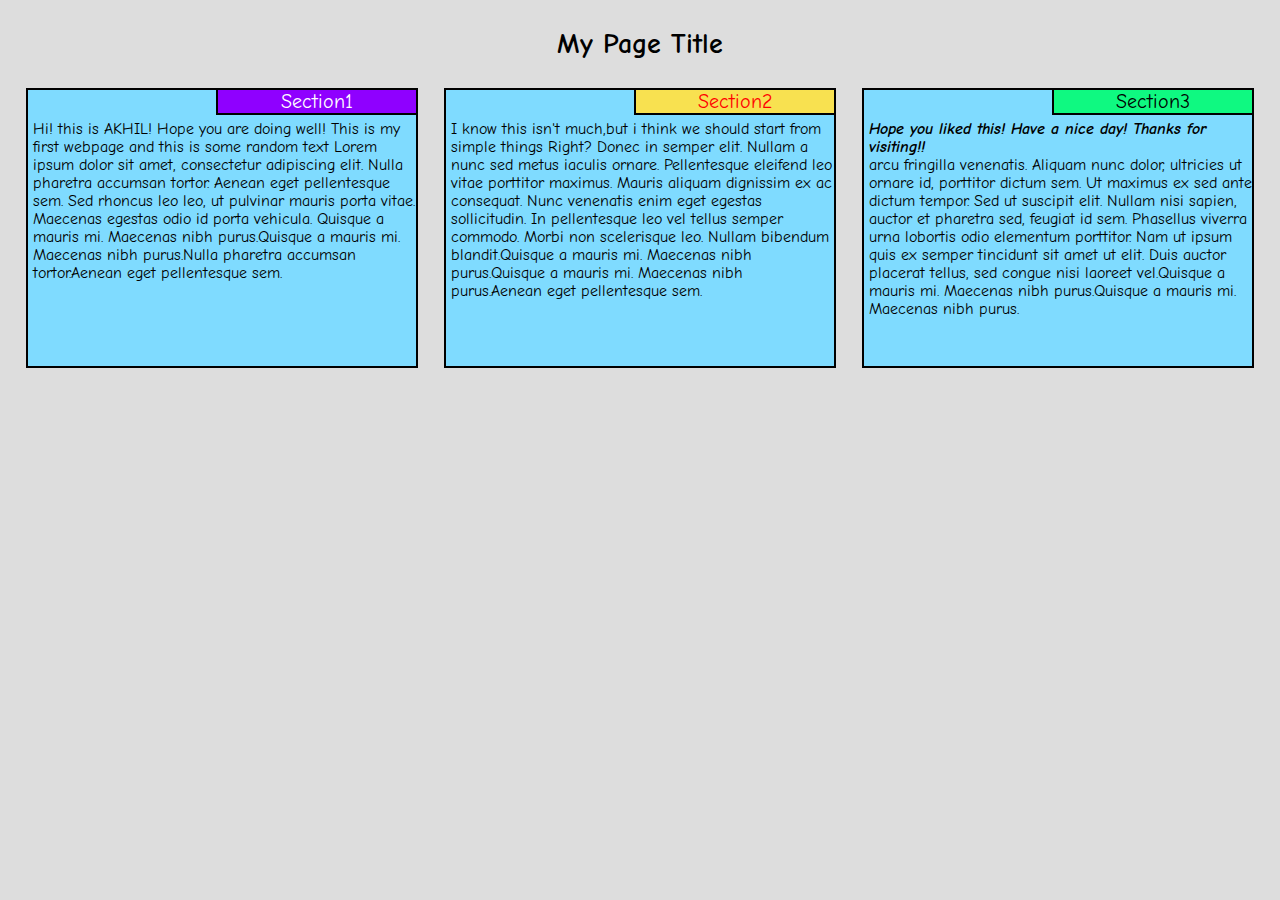
<file: coursera projects/m-1/index.html>
<!doctype html>
<html class="no-js" lang="">
    <head>
        <meta charset="utf-8">
        <meta http-equiv="x-ua-compatible" content="ie=edge">
        <title>Module2</title>
        <meta name="description" content="Ashwin's Module2">
        <meta name="viewport" content="width=device-width, initial-scale=1">
        <link rel="stylesheet" href="css/style.css">
        <link rel="preconnect" href="https://fonts.gstatic.com">
		<link href="https://fonts.googleapis.com/css2?family=Comic+Neue:ital,wght@0,300;0,400;0,700;1,300;1,400;1,700&display=swap" rel="stylesheet">
    </head>
    <body>
    	<h1>My Page Title</h1>
      <section id="sec1"><div class="sechead" id="head1">Section1</div><div>Hi! this is AKHIL! Hope you are doing well! This is my first webpage and this is some random text Lorem ipsum dolor sit amet, consectetur adipiscing elit. Nulla pharetra accumsan tortor. Aenean eget pellentesque sem. Sed rhoncus leo leo, ut pulvinar mauris porta vitae. Maecenas egestas odio id porta vehicula. Quisque a mauris mi. Maecenas nibh purus.Quisque a mauris mi. Maecenas nibh purus.Nulla pharetra accumsan tortor.Aenean eget pellentesque sem.</div></section>
      <section id="sec2"><div class="sechead" id="head2">Section2</div><div>I know this isn't much,but i think we should start from simple things Right? Donec in semper elit. Nullam a nunc sed metus iaculis ornare. Pellentesque eleifend leo vitae porttitor maximus. Mauris aliquam dignissim ex ac consequat. Nunc venenatis enim eget egestas sollicitudin. In pellentesque leo vel tellus semper commodo. Morbi non scelerisque leo. Nullam bibendum blandit.Quisque a mauris mi. Maecenas nibh purus.Quisque a mauris mi. Maecenas nibh purus.Aenean eget pellentesque sem.</div></section>
	  <section id="sec3"><div class="sechead" id="head3">Section3</div><div><div class="greet">Hope you liked this! Have a nice day! Thanks for visiting!!</div>arcu fringilla venenatis. Aliquam nunc dolor, ultricies ut ornare id, porttitor dictum sem. Ut maximus ex sed ante dictum tempor. Sed ut suscipit elit. Nullam nisi sapien, auctor et pharetra sed, feugiat id sem. Phasellus viverra urna lobortis odio elementum porttitor. Nam ut ipsum quis ex semper tincidunt sit amet ut elit. Duis auctor placerat tellus, sed congue nisi laoreet vel.Quisque a mauris mi. Maecenas nibh purus.Quisque a mauris mi. Maecenas nibh purus.</div></section>
    </body>
</html>
</file>
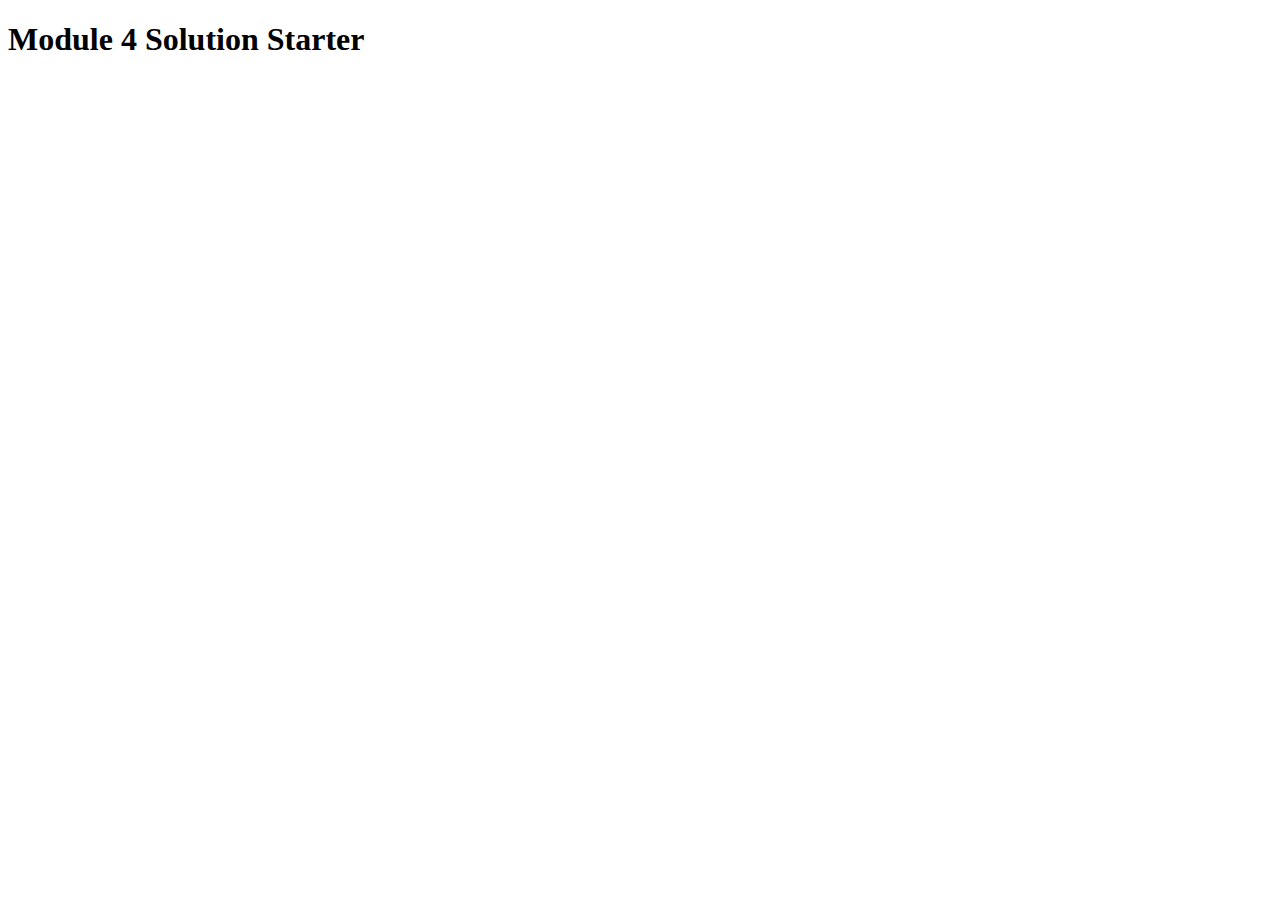
<file: coursera projects/m-3/index.html>
<!DOCTYPE html>
<html>
<head>
  <meta charset="utf-8">
  <title>Module 4 Solution Starter</title>
  <script src="SpeakHello.js"></script>
  <script src="SpeakGoodBye.js"></script>
  <script src="script.js"></script>
</head>
<body>
  <h1>Module 4 Solution Starter</h1>
</body>
</html>
</file>
<file: coursera projects/m-1/css/style.css>
*{
	box-sizing:border-box;
	margin: 0;
	padding: 0;
}
body {
	font-family: 'Comic Neue', cursive;
	font-size: 16px;
	background-color: #DDDDDD /*silver*/
}
h1 {
	text-align: center;
	font-size: 28px;
	margin: 28px;
}
section{
	background-color: #7FDBFF; /*aqua*/
	float: left;
	height: 280px;
	padding: 0 0 5px 5px;
	border: 2px solid black;
	overflow: auto;
	margin-bottom: 9px;
}
.sechead{
	font-size: 20px;
	width: 200px;
	text-align: center;
	float: right;
	border:2px solid black;
	border-top: 0;
	border-right: 0;
	margin-bottom: 5px;
}
#head1{
	/*background-color: #39CCCC; /*teal*/
	background-color: #8f00ff;
	color: #ffffff;

}
#head2{
	background-color: #f8e150;
	color: #ff0000;
}
#head3{
	background-color: #0ff981;
}
section div{
	clear: both;
}
div.greet{
	font-style: italic;
	font-weight: 900;
}
@media(min-width: 992px){
#sec1,#sec2,#sec3{
width:30.66%;
margin-left: 2%;
}
#sec3{
	margin-right: 2%;
}
}
@media(min-width: 768px) and (max-width: 991px) {
	#sec1,#sec2{
	width:47%;
	margin-left: 2%;
}
	#sec2{
		margin-right: 2%;
	}
	#sec3{
		width: 96%;
		margin-right: 2%;
		margin-left: 2%;
	}
}
@media(max-width: 767px){
	#sec1,#sec2,#sec3{
width:96%;
margin-right: 2%;
margin-left: 2%;
}
}
</file>
